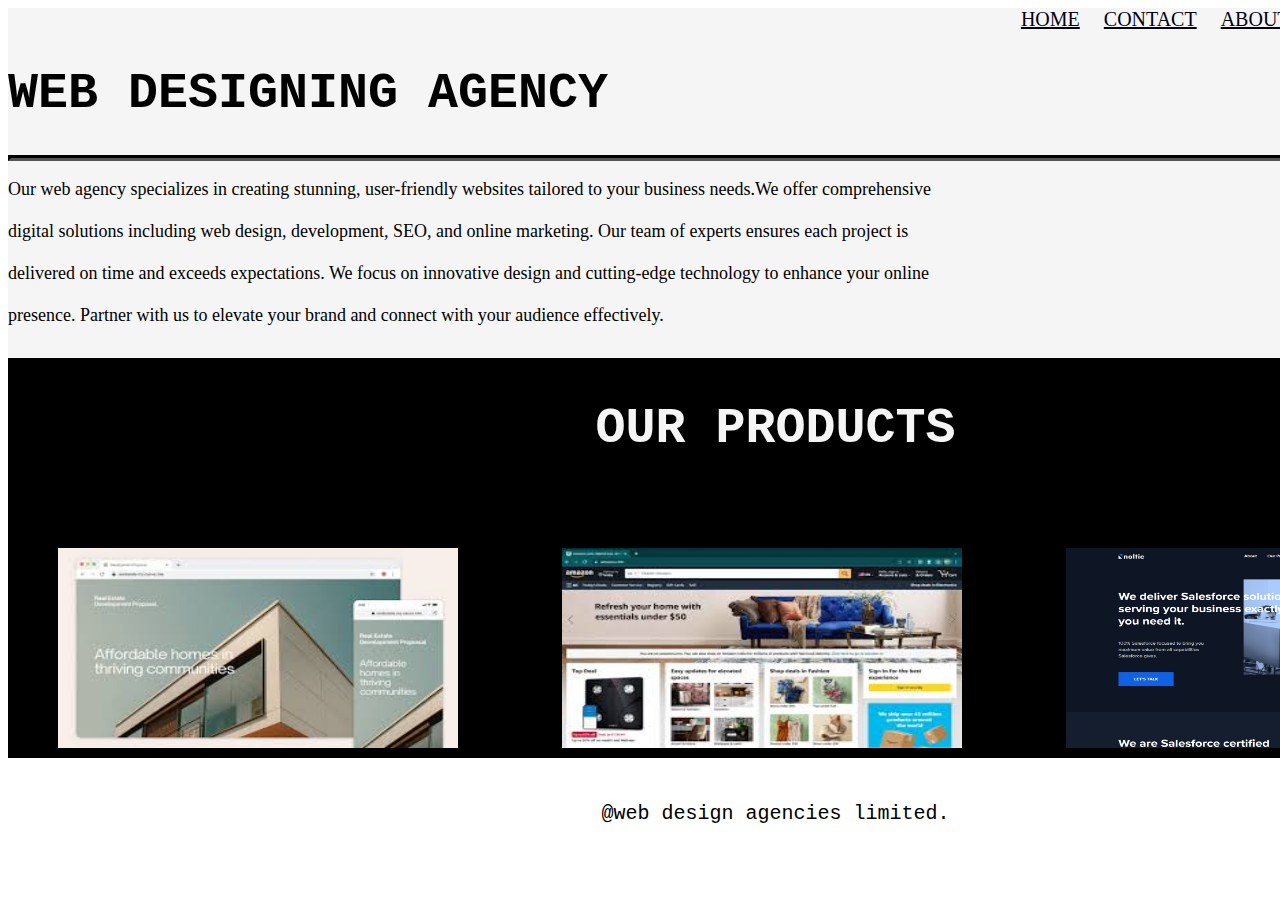
<file: index.html>
<!DOCTYPE html>
<html lang="en">
<head>
    <meta charset="UTF-8">
    <meta name="viewport" content="width=device-width, initial-scale=1.0">
    <title>web design</title>
    <link rel="stylesheet" href="style.css">
    <div class="menu">
        
        <a href="index.html">HOME</a>
        <a href="contact.html">CONTACT</a>
        <a href="about.html">ABOUT</a>
        <a href="terms&conditions.html">TERMS&CONDITIONS</a>
        <h1>WEB DESIGNING AGENCY</h1>
        <hr/>
        <p>
           Our web agency specializes in creating stunning, user-friendly websites tailored to your business needs.We offer comprehensive <br><br>
            digital solutions including web design, development, SEO, and online marketing. Our team of experts ensures each project is <br><br>
            delivered on time and exceeds expectations. We focus on innovative design and cutting-edge technology to enhance your online <br><br>
            presence. Partner with us to elevate your brand and connect with your audience effectively. 
        </p>
    </div>
        
</head>
<body>
    
    <div class="body">
        <h2>OUR PRODUCTS</h2>
        <img src="/ex1.jpeg" alt="" height="200" width="400">
        <img src="/ex2.jpeg" alt="" height="200" width="400">
        <img src="/ex3.jpg" alt="" height="200" width="400">
        <footer>@web design agencies limited.</footer>

        
    </div>
</body>
</html>
</file>
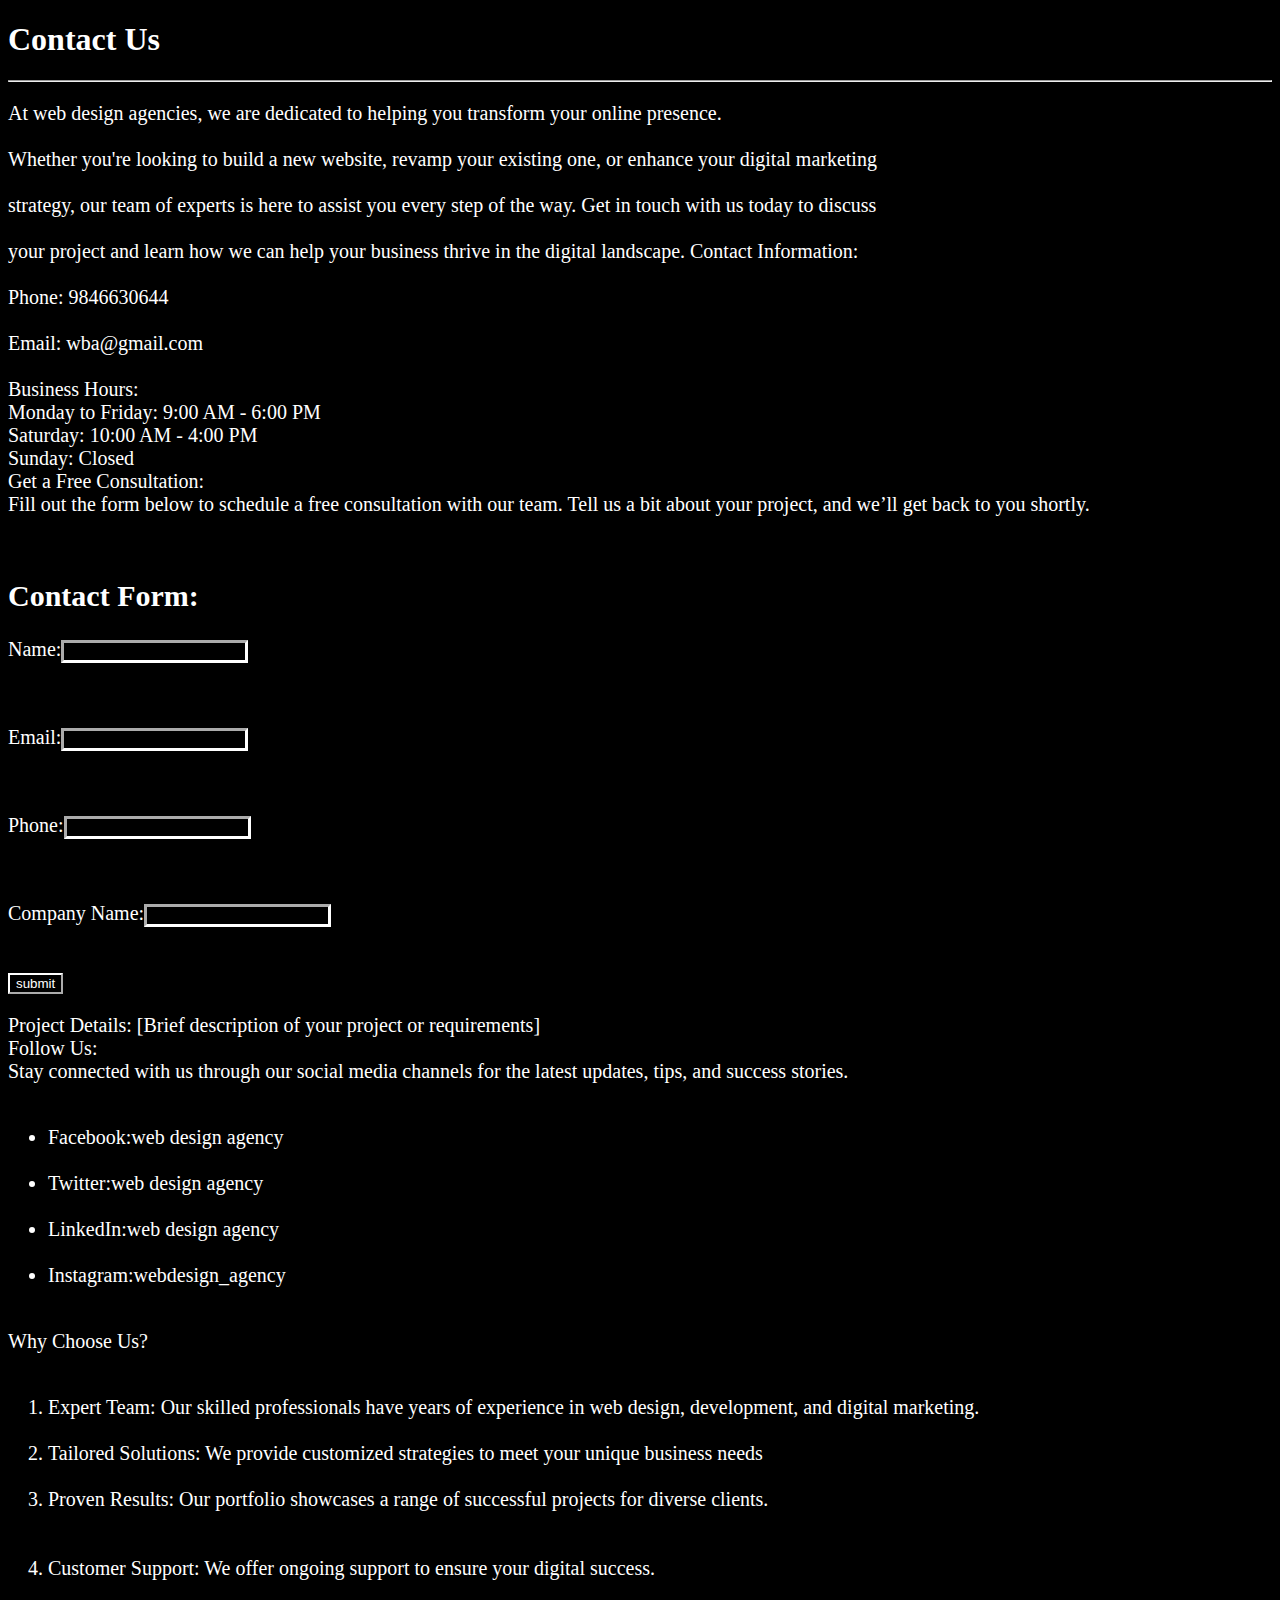
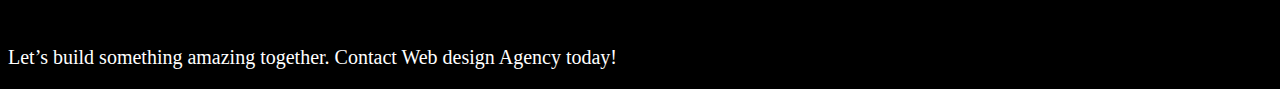
<file: contact.html>
<!DOCTYPE html>
<html lang="en">
<head>
    <meta charset="UTF-8">
    <meta name="viewport" content="width=device-width, initial-scale=1.0">
    <title>Document</title>
    <style>
        .upper{
            background-color: whitesmoke;
            height: 670px;
            width: 1600px;
        }
        .contact{
            font-family: cursive;
            font-size: 20px;
        }
        
        h1{
          
          font-weight: bold;
          color: #fff;
          
        }
        h2{
          color: #fff;
        }
        *{
            background-color: #000;
            color: #fff;
        }
        input{
            border-width: 3px;
            border-color: #fff;
        }
        li{
            font-size: 20px;
            font-family: cursive;
        }
        div{
            font-size: 20px;
            font-family: cursive;
        }
        button{
            color: #fff;
            border-width: 2px;
            border-color: #fff;
        }

    </style>
</head>
<body>
    
    <h1>Contact Us</h1>
    <hr/>

<p class="contact">At web design agencies, we are dedicated to helping you transform your online presence. <br><br>
    Whether you're looking to build a new website, revamp your existing one, or enhance your digital marketing <br><br>
    strategy, our team of experts is here to assist you every step of the way. Get in touch with us today to discuss <br><br>
    your project and learn how we can help your business thrive in the digital landscape.
   

Contact Information: <br>
<br>

Phone: 9846630644 <br><br>
Email: wba@gmail.com <br><br>
Business Hours: <br>

Monday to Friday: 9:00 AM - 6:00 PM <br>
Saturday: 10:00 AM - 4:00 PM <br>
Sunday: Closed <br>
Get a Free Consultation: <br></div>

Fill out the form below to schedule a free consultation with our team. Tell us a bit about your project, and we’ll get back to you shortly.</p>
<br>
<div>
<h2>Contact Form:</h2>

<p>Name:<input type="text"> </p>  <br>
<p>Email:<input type="email"></p>  <br>
<p>Phone:<input type="text" ></p>  <br>
<p>Company Name:<input type="text"></p>  <br>
<button>submit</button>
<p class="contact">
Project Details: [Brief description of your project or requirements] <br>
Follow Us: <br>
Stay connected with us through our social media channels for the latest updates, tips, and success stories. <br><br>
<ul>
<li>Facebook:web design agency <br><br></li>
<li>Twitter:web design agency <br><br></li>
<li>LinkedIn:web design agency <br><br></li>
<li>Instagram:webdesign_agency <br><br></li>
</ul>

Why Choose Us? <br><br>
<ol>

<li>Expert Team: Our skilled professionals have years of experience in web design, development, and digital marketing. </li><br>
<li>Tailored Solutions: We provide customized strategies to meet your unique business needs <div class=""></div></li> <br>
<li>Proven Results: Our portfolio showcases a range of successful projects for diverse clients.</li> <br><br>
<li>Customer Support: We offer ongoing support to ensure your digital success.</li> <br><br></ol>

<div>Let’s build something amazing together. Contact  Web design Agency today!</p> </div>
</div> 
</body>
</html>
</file>
<file: style.css>
.menu{
    background-color: whitesmoke;
    
    height: 350px;
    width: 1520px;
    float: top;
    text-align: right;
    
}
a{
    color: #001;
    font-family: cursive;
    font-size: 20px;
    margin: 10px;
    border-width: 2px;
    border-color: #000;
    
    
}
h1{
    font-family: monospace,'Lucida Sans', 'Lucida Sans Regular', 'Lucida Grande', 'Lucida Sans Unicode', Geneva, Verdana, sans-serif;
    font-size: 50px;
    text-align: left;
}
p{
    font-family:cursive;
    font-size: 50px;
    font-size: 18px;
    text-align: left;
}
.body{
    display: inline-block;
    background-color: black;
    height: 400px;
    width: 1535px;

}
h2{
    text-align: center;
    color:whitesmoke;
    font-family: monospace,'Lucida Sans', 'Lucida Sans Regular', 'Lucida Grande', 'Lucida Sans Unicode', Geneva, Verdana, sans-serif;
    font-size: 50px;
    transition-duration: 2s;

}
img{
    margin: 50px;
    border-width: 3px;
    border-color: #fff;
}
 footer{
    color: #000;
    font-family: monospace,'Lucida Sans', 'Lucida Sans Regular', 'Lucida Grande', 'Lucida Sans Unicode', Geneva, Verdana, sans-serif;
    font-size: 20px;
    text-align: center;
    
    

}
hr{
    color: #000;
    border-width: 3px;
    border-color: #000;
}
</file>
